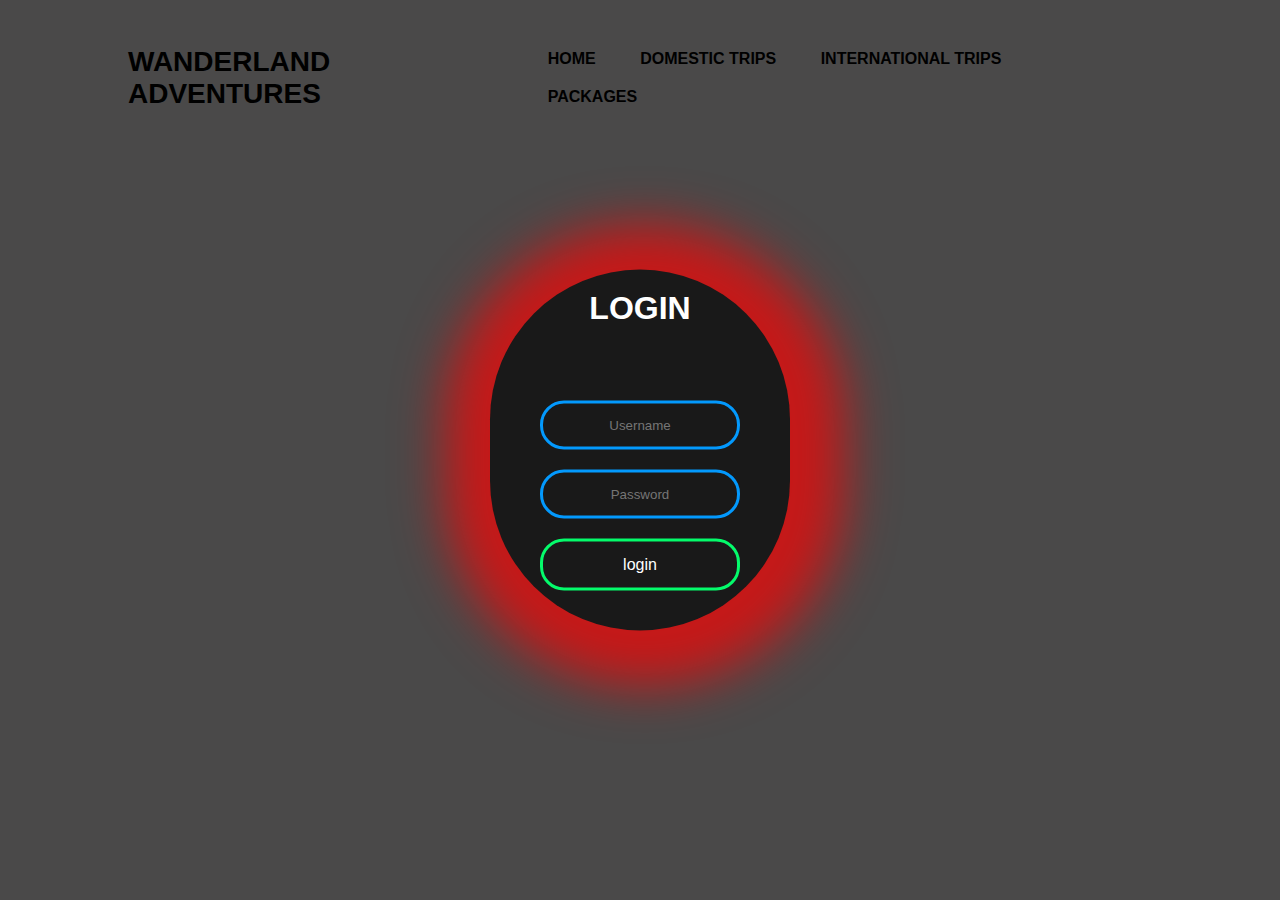
<file: signup.html>
<!DOCTYPE html>
<html lang="en">
<head>
    <meta charset="UTF-8">
    <meta name="viewport" content="width=, initial-scale=1.0">
    <style>
        *{
            padding: 0;
            margin: 0;
            box-sizing: border-box;
            font-family: 'Lucida Sans', 'Lucida Sans Regular', 'Lucida Grande', 'Lucida Sans Unicode', Geneva, Verdana, sans-serif;
        }
        .hero{
            height: 100vh;
            width: 100%;
        }
        nav{
            display: flex;
            align-items: center;
            justify-content: space-between;
            padding-top: 40px;
            padding-left: 10%;
            padding-right: 10%;
        }
        .logo{
            color: black;
            font-size: 28px;
        }
        nav ul li{
            list-style-type: none;
            display: inline-block;
            padding: 10px 20px;   
        }
    nav ul li a{
        color: black;
        font-weight: bold;
        text-decoration: none;
    } 
    nav ul li a:hover{
        color:rgb(250, 6, 6); 
        transition: .3s;  
    } 
    body{
    margin: 0;
    padding: 0;
    font-family: sans-serif;
    background: #4a4949;
}
    .box{
    
    width: 300px;
    padding:20px ;
    position: absolute;
    left: 50%;
    top: 50%;
    color: white;
    transform: translate(-50%, -50%);
    background: #191919;
    text-align: center;
    border-radius: 14em;
    box-shadow: 5px 5px 50px 50px rgba(252, 5, 5, 0.699);
    animation: animateBg 5s linear infinite;
}
    @keyframes animateBg{
        100%{
            filter: hue-rotate(360deg);
        }
        
    }
.box input{
    border: 0;
    background: none;
    display: block;
    margin: 20px auto ;
    text-align: center;
    border: 3px solid #0399fd;
    padding: 14px 10px;
    width: 200px;
    outline: none;
    color: white;
    border-radius: 24px;
    transition: 0.25s;
}
.box input[type = "text" ]:focus,.box input[type = "password" ]:focus{
    width: 280px;
    border-color: #04fb6b;
} 
.box input[type = "submit"]{
    border: 0;
    background: none;
    display: block;
    margin: 20px auto;
    text-align: center;
    font-size: 100%;
    border: 3px solid #04fb6b;
    padding: 14px 40px;
    outline: none;
    color: white;
    border-radius: 24px;
    transition: 0.25s;
    cursor: pointer;
}
.box input[type = "submit"]:hover{
    background: #04fb6b;
}

    
    </style>
</head>
<body>
    <div class="hero">
        <nav>
            
            <h2 class="logo"> WANDERLAND ADVENTURES</h2>
            <ul>
            <li><a href="index.html"> HOME</a></li>
            <li><a href="domestictrips.html"> DOMESTIC TRIPS</a></li>
            <li><a href="international.html"> INTERNATIONAL TRIPS</a></li>
            <li><a href="packages.html"> PACKAGES</a></li>
        </ul>
        </nav>
    </div>
    <form class="box" action="Hello.html" method="post">
        <h1>LOGIN</h1>
        <br>
        <br>
        <br>
        
        <input type="text" name="" placeholder="Username">
        <input type="password" name="" placeholder="Password">
        <input type="submit" name="" value="login">
    </form>
    
</body>
</html>
</file>
